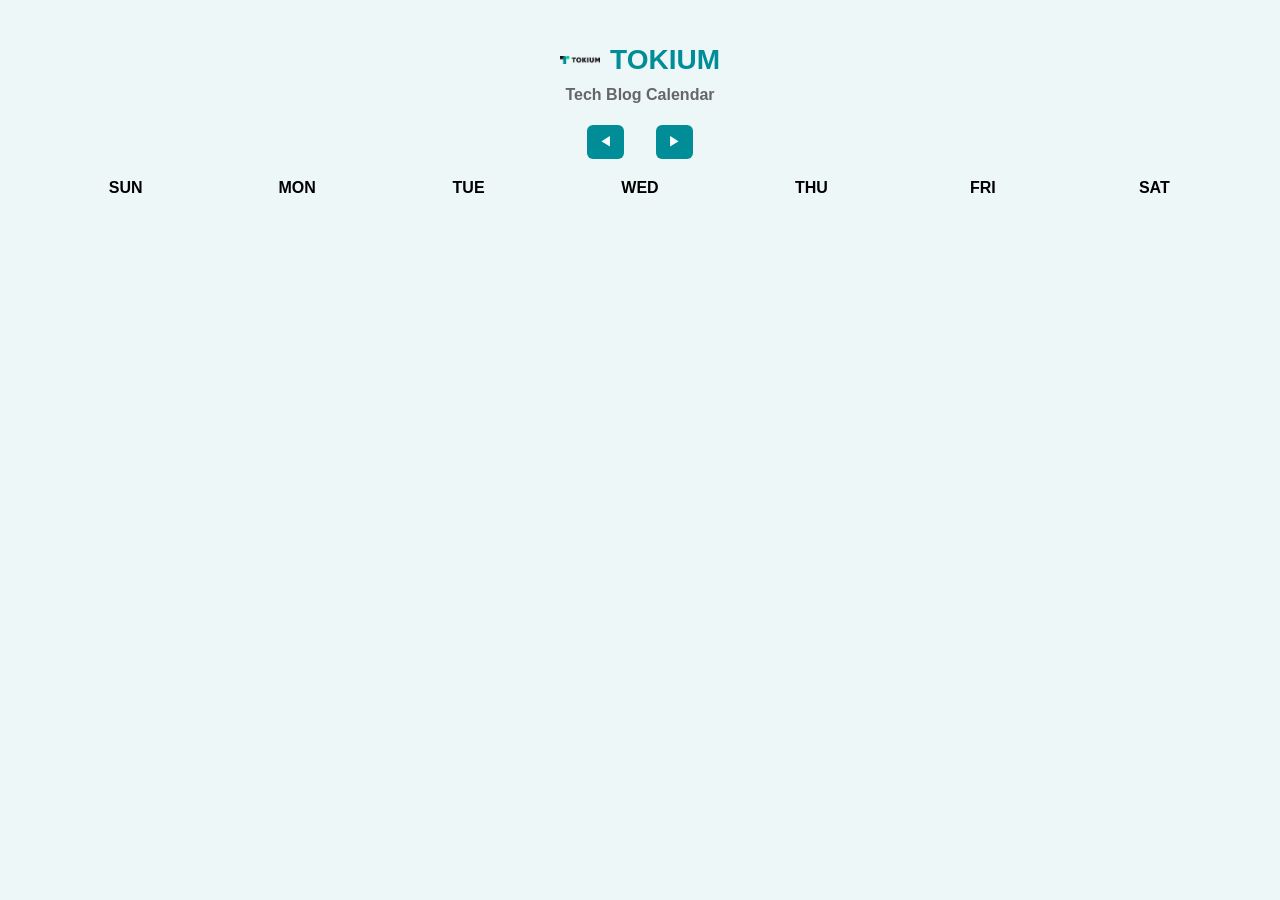
<file: index.html>
<!DOCTYPE html>
<html lang="ja">
<head>
  <meta charset="UTF-8">
  <title>TOKIUM Tech Blog Calendar</title>
  <link rel="stylesheet" href="style.css">
</head>

<body>

<h1 class="title">
  <span class="brand">
    <img src="logo.png" class="logo">
    TOKIUM
  </span>
  <span class="subtitle">Tech Blog Calendar</span>
</h1>

<div class="nav">
  <button id="prev">◀</button>
  <span id="month"></span>
  <button id="next">▶</button>
</div>

<div class="calendar-header">
  <div class="sun">SUN</div>
  <div>MON</div>
  <div>TUE</div>
  <div>WED</div>
  <div>THU</div>
  <div>FRI</div>
  <div class="sat">SAT</div>
</div>

<div id="calendar" class="calendar"></div>

<script src="script.js"></script>
</body>
</html>
</file>
<file: style.css>
:root {
  --primary: #008D97;
  --secondary: #00CC99;
  --accent: #F98938;
  --text: #222229;
  --bg: #EDF7F8;
  --card: #FFFFFF;
  --soft: #EDF7F8;
}

body {
  font-family: sans-serif;
  margin: 0;
  background: var(--bg);
}

/* ===== タイトル（ロゴ付き） ===== */
.title {
  text-align: center;
  margin-top: 40px;
  color: var(--text);
  display: flex;
  flex-direction: column;
  align-items: center;
  gap: 6px;
}

.brand {
  display: flex;
  align-items: center;
  gap: 10px;
  font-size: 28px;
  font-weight: bold;
  color: var(--primary);
}

.logo {
  width: 40px;
  height: 40px;
  object-fit: contain;
}

.subtitle {
  font-size: 16px;
  color: #666;
}
/* ============================ */

.nav {
  display: flex;
  justify-content: center;
  gap: 16px;
  margin: 20px;
}

.nav button {
  background: var(--primary);
  color: white;
  border: none;
  padding: 8px 12px;
  border-radius: 6px;
  cursor: pointer;
}

.nav button:hover {
  background: var(--secondary);
}

.calendar-header {
  display: grid;
  grid-template-columns: repeat(7, 1fr);
  max-width: 1200px;
  margin: 0 auto;
  text-align: center;
  font-weight: bold;
}

.calendar {
  display: grid;
  grid-template-columns: repeat(7, 1fr);
  gap: 12px;
  max-width: 1200px;
  margin: 20px auto;
  padding: 0 10px;
}

.day {
  background: var(--card);
  border-radius: 12px;
  padding: 8px;
  min-height: 140px;
  box-shadow: 0 2px 6px rgba(0,0,0,0.08);
}

/* 今日 */
.day.today {
  border: 2px solid var(--primary);
}

/* 土日 */
.day.sun {
  background: #ffe5e5;
}

.day.sat {
  background: #e5edff;
}

/* 祝日 */
.day.holiday {
  background: var(--soft) !important;
}

/* 日付 */
.day-number {
  font-weight: bold;
}

/* ラベル */
.holiday-label {
  font-size: 10px;
  color: var(--primary);
}

/* イベントカード */
.event {
  background: var(--soft);
  border-radius: 8px;
  padding: 6px;
  margin-top: 6px;
  font-size: 12px;
  transition: 0.2s;
  box-shadow: 0 2px 6px rgba(0,0,0,0.1);
  overflow: hidden;
}

.event:hover {
  transform: translateY(-2px);
}

/* ===== 緑ラインを消す（見切れなし） ===== */
.event img {
  width: 100%;
  border-radius: 6px;
  display: block;

  /* ← これが最終解 */
  padding-left: 8px;
  background: var(--soft);
  box-sizing: border-box;
}
/* ================================ */

.event a {
  text-decoration: none;
  color: var(--text);
  font-weight: bold;
}

.event-author a {
  color: var(--primary);
}

.more {
  color: var(--primary);
  font-size: 12px;
}
</file>
